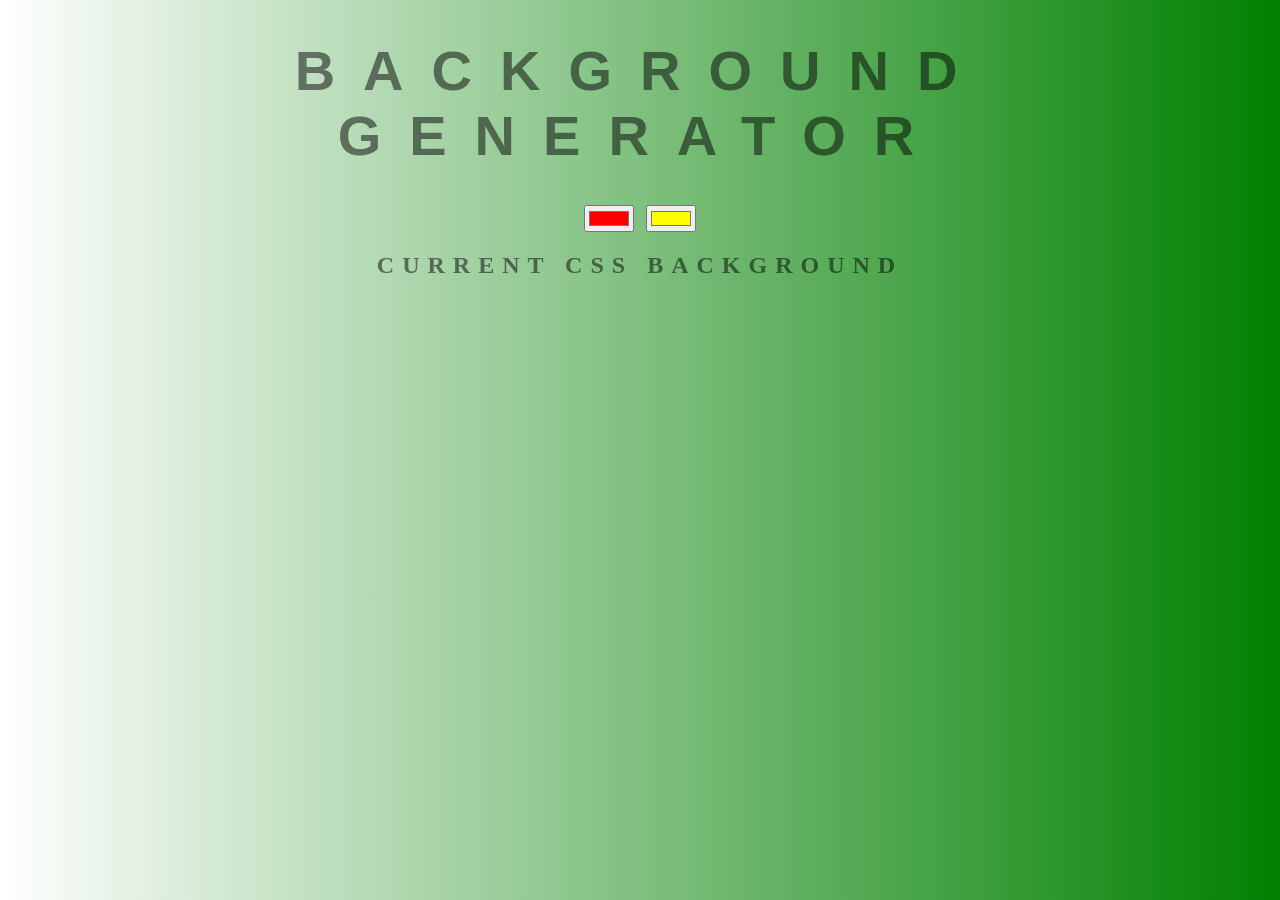
<file: index.html>
<!DOCTYPE html>
<html>
<head>
	<meta charset="utf-8">
	<meta name="viewport" content="width=device-width, initial-scale=1">
	<title>
		Gradient Background
	</title>
	<link rel="stylesheet" type="text/css" href="styles.css">
</head>
<body id="gradient">
	<h1>Background generator</h1>
	<input type="color" value="#ff0000" class="color1" name="color1"></input>
	<input type="color" value="#FFff00" class="color2" name="color2"></input>
	<h2>Current css background</h2>
	<h3></h3>
	<script type="text/javascript" src="script.js"></script>
</body>
</html>
</file>
<file: styles.css>
body {
	font: 'Raleway', sans-serif;
    color: rgba(0,0,0,.5);
    text-align: center;
    text-transform: uppercase;
    letter-spacing: .5em;
    top: 15%;
	background-image: linear-gradient(to right, white , green);
}

h1 {
    font: 600 3.5em 'Raleway', sans-serif;
    color: rgba(0,0,0,.5);
    text-align: center;
    text-transform: uppercase;
    letter-spacing: .5em;
    width: 100%;
}

h3 {
	font: 900 1em 'Raleway', sans-serif;
    color: rgba(0,0,0,.5);
    text-align: center;
    text-transform: none;
    letter-spacing: 0.01em;

}
</file>
